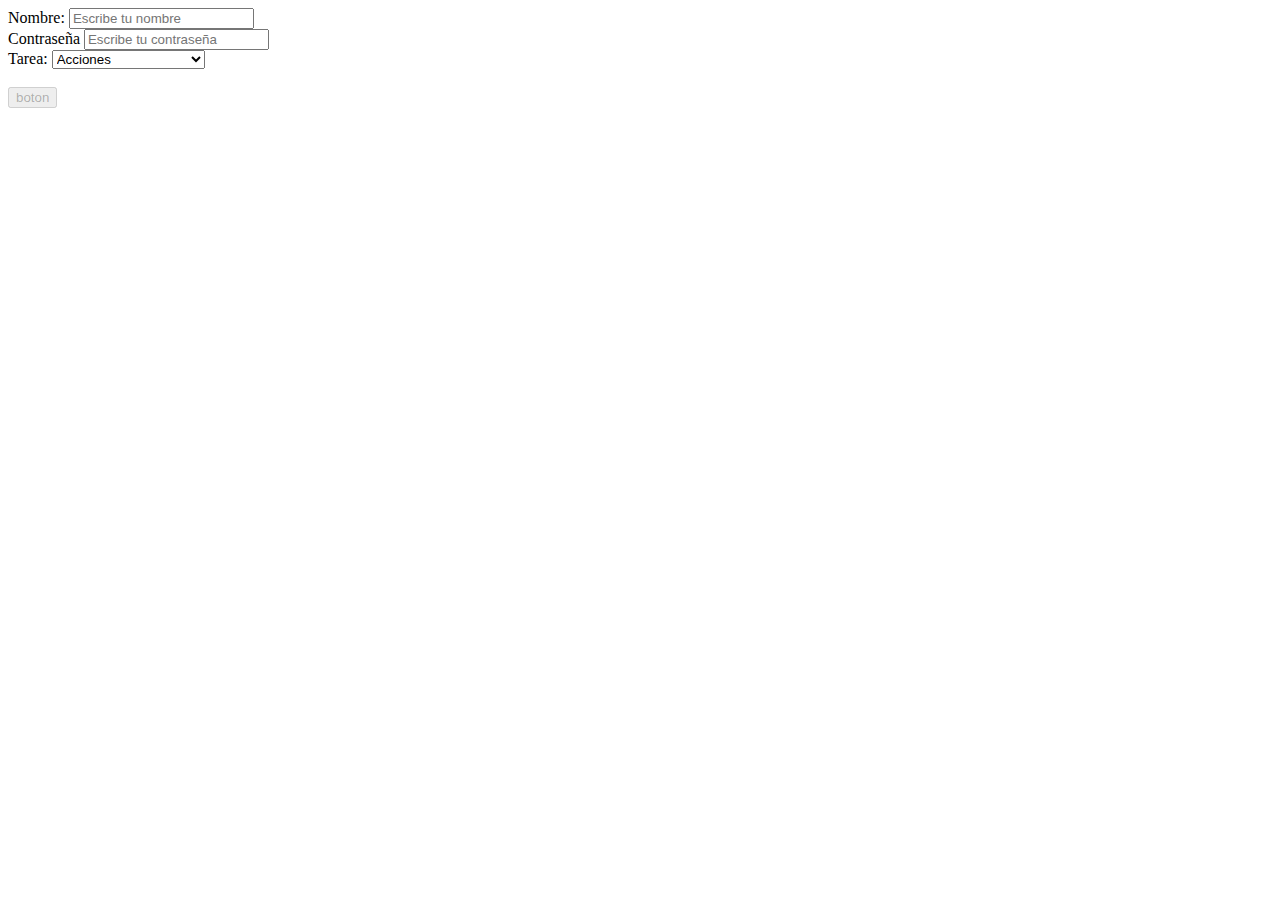
<file: validar_formulario/index.html>
<!DOCTYPE html>
<html>

<head>
    <meta charset="utf-8">
    <meta name="description" content="">
    <title>Registro DNI</title>
    <!--Mario Díaz Bustos
        2º DAW-->
    <script src="index.js"></script>
</head>

<body>

    <div class="container">
        <form action="#">
            <label for="nombre">Nombre:</label>
            <input id="nombre" type="text" placeholder="Escribe tu nombre">
            <br>

            <label for="password">Contraseña</label>
            <input id="contraseña" type="password" placeholder="Escribe tu contraseña">
            <br>

            <label for="tarea">Tarea:</label>
            <select id="seleccion">
                <option value="accion">Acciones</option>
                <option value="comprobar">Comprobar DNI</option>
                <option value="expedir">Expedir DNI</option>
                <option value="oficina">Ocicina de expedición</option>
            </select>
            <br><br>

            <button id="boton">boton</button>

            <div id="comprobar_dni">
                <p>Numeros:<input id="comprobar_numero" type="text" placeholder="Escribe el numero" required></p>
                <p>Letra:<input id="comprobar_letra" type="text" placeholder="Escribe la letra" required></p>
                <button id="boton2">boton</button>
            </div>

            <div id="expedir_dni">
                <p>Nombre:<input id="nombre_expedir" type="text" placeholder="Escribe el nombre" maxlength="50"
                        required></p>
                <p>Apellidos:<input id="apellidos" type="text" placeholder="Escribe los Apellidos" maxlength="120"
                        required></p>
                <label for="nacionalidad">Nacionalidad:</label>
                <select id="seleccion1">
                    <option value="Español">Español</option>
                    <option value="rumano">Rumano</option>
                    <option value="ruso">Ruso</option>
                    <option value="ucraniano">Ucraniano</option>
                    <option value="aleman">Aleman</option>
                </select>
                <p>Sexo:</p>
                <form action="">
                    Hombre <input type="radio" name="sexo" value="hombre" checked>
                    Mujer <input type="radio" name="sexo" value="mujer">
                </form>


                <p>Fecha de nacimiento: <input type="date" id="nacimiento" required></p>
                <p>Fecha de expedición: <input type="date" id="fechaActual" value="" required></p>
                <p>Fecha de validez: <input type="date" id="validez" value="" required></p>
                <p>Nº DNI <input id="dni" type="text" minlength="8" maxlength="8" required></p>
                <p>Letra DNI <input id="letra" type="text" maxlength="1"></p>
                <input type="checkbox" id="check" required> Desea recibir notificaciones</label>
                <br>
                <p id="email">Correo: <input type="email"></p>


                <br>
                <button id="boton3">boton</button>
            </div>
            <div id="resumen"></div>
        </form>
    </div>

</body>

</html>
</file>
